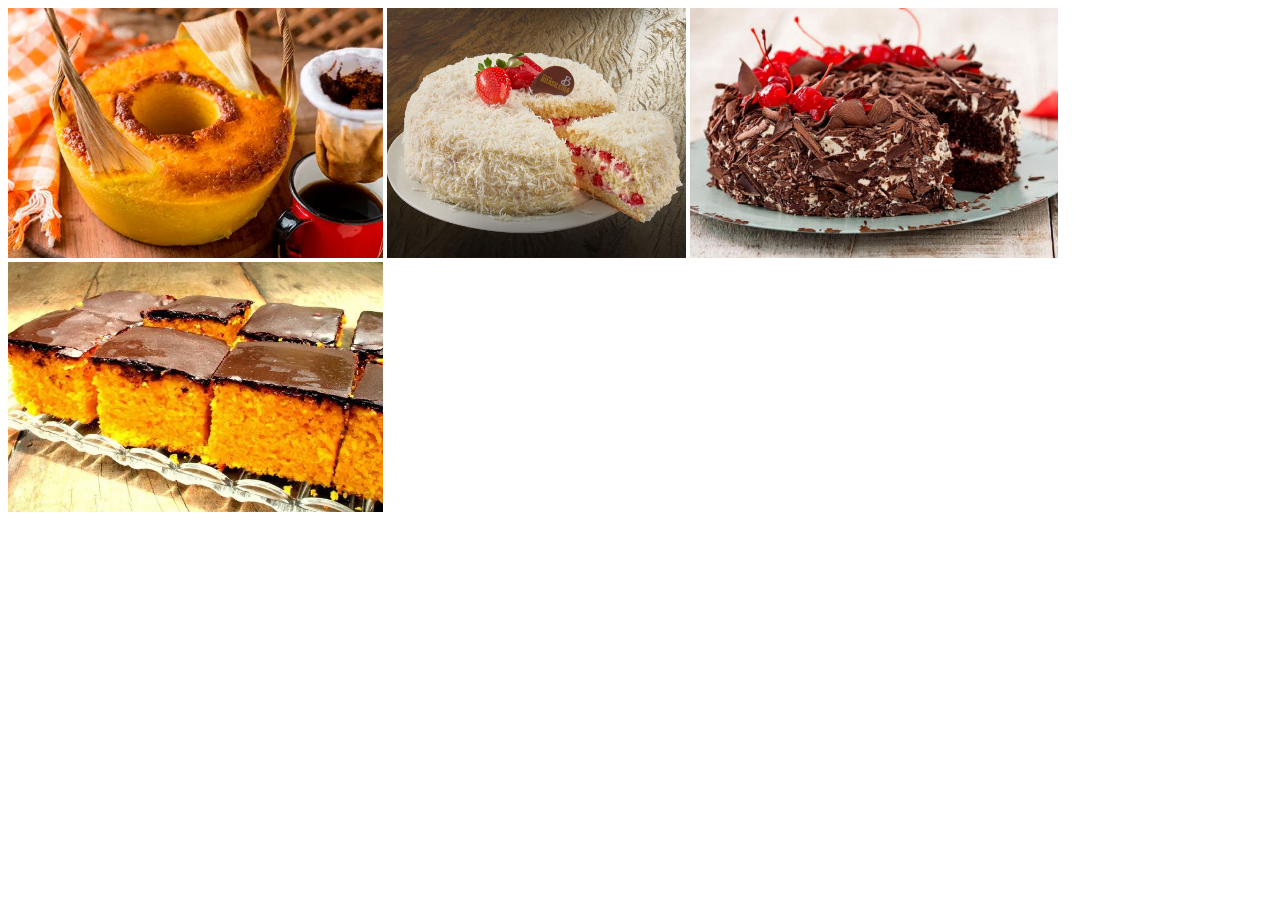
<file: Bolos.html>
<!DOCTYPE html>
<html lang="pt-br">
<head>
    <meta charset="UTF-8">
    <meta name="viewport" content="width=device-width, initial-scale=1.0">
    <title>Document</title>
</head>
<body>
    <img src="arquivos usados para criar o site/imagens dos produtos da padaria/bolos/bolo de pamonha.webp" height="250px">
    <img src="arquivos usados para criar o site/imagens dos produtos da padaria/bolos/bolo tentação de morango.jpg"  height="250px">
    <img src="arquivos usados para criar o site/imagens dos produtos da padaria/bolos/bolo-floresta-negra.jpg"  height="250px">
    <img src="arquivos usados para criar o site/imagens dos produtos da padaria/bolos/cenoura com chocolate.webp"  height="250px">
</body>
</html>
</file>
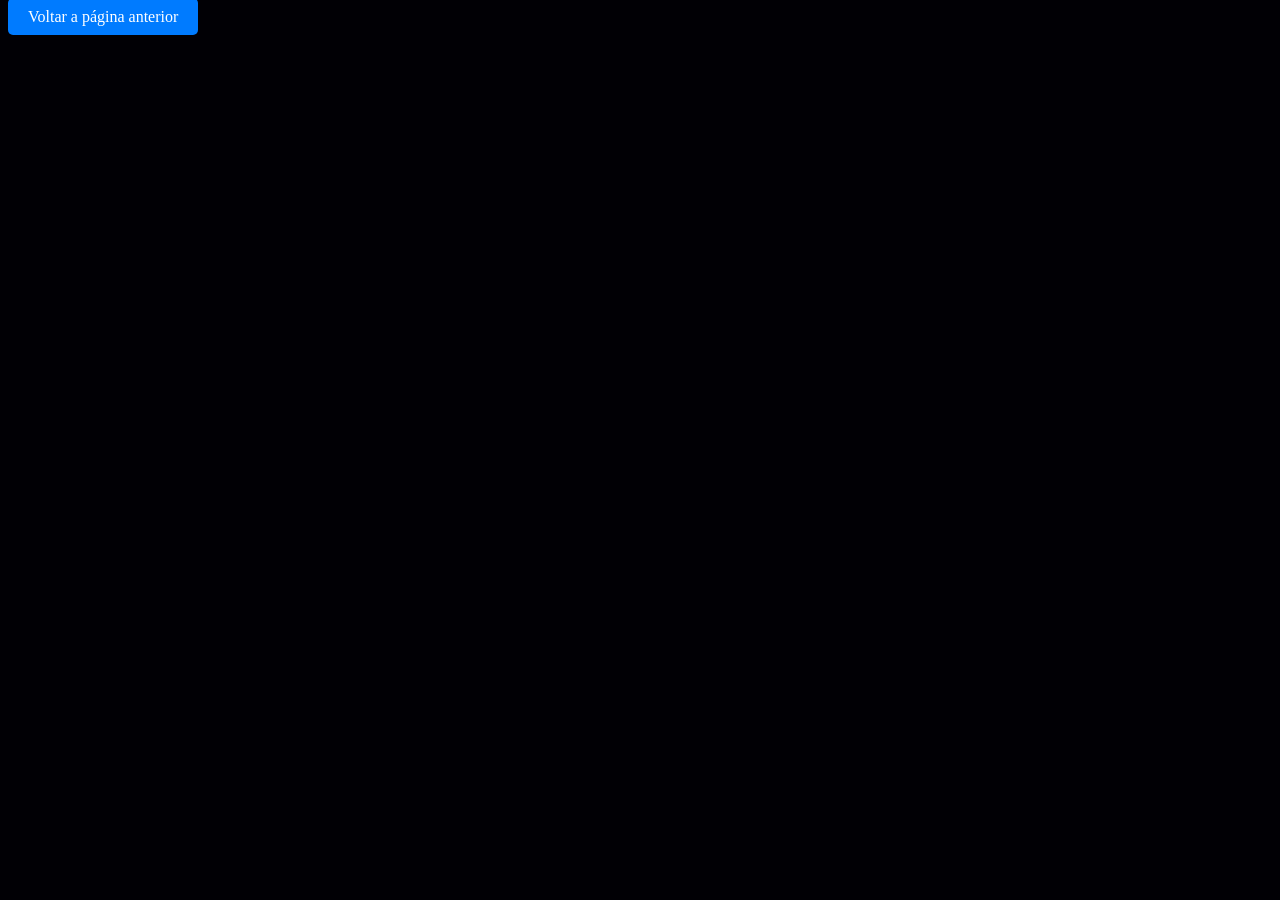
<file: Contatos.html>
<!DOCTYPE html>
<html lang="pt-br">
<head>
    <meta charset="UTF-8">
    <meta name="viewport" content="width=device-width, initial-scale=1.0">
    <title>Contatos</title>
</head>
<body>
  <header>
  <!--Aqui no body styly abaixo apliquei a cor do fundo da página usando o css-->
  <body style="background-color: rgb(1, 0, 5);">

    <a href="javascript:history.back()" style="padding: 10px 20px; background-color: #007bff; color: white; text-decoration: none; border-radius: 5px;">
  Voltar a página anterior
</a>

</header>
<main>

</main>

 <footer>

 </footer>

</body>
</html>
</file>
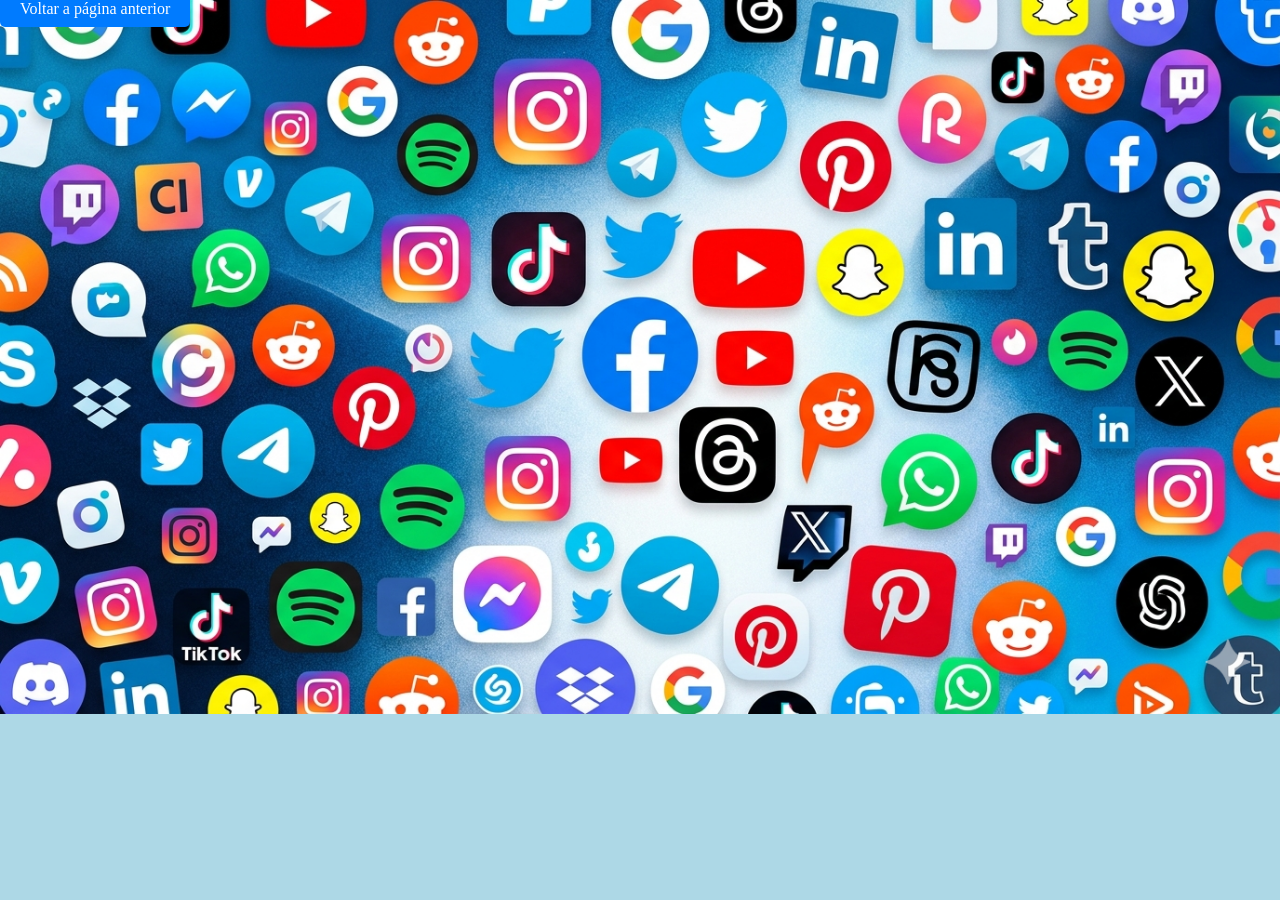
<file: Nossas redes sociais.html>
<!DOCTYPE html>
<html lang="pt-br">
<head>
    <meta charset="UTF-8">
    <meta name="viewport" content="width=device-width, initial-scale=1.0">
    <title>Nossa Redes Sociais</title>
</head> 
<!--aqui coloquei uma foto no fundo da pagina-->
<style>
    *{
        margin: 0;
        padding: 0;
        box-sizing: 0;
    }
   body {
    width: 100vw;
    height: 100vh;
    background-image: url('./img/redes\ sociais.png');
    background-size: 100%;
    background-repeat: no-repeat;
   }
</style>
<body>
  <body style="background-color: lightblue;"></body>
  <header>
   

  </header>
  <main>
<a href="javascript:history.back()" style="padding: 10px 20px; background-color: #007bff; color: white; text-decoration: none; border-radius: 5px;">
  Voltar a página anterior
</a> 
  </main>
  
  <footer>

  </footer>
  
</body>
</html>
</file>
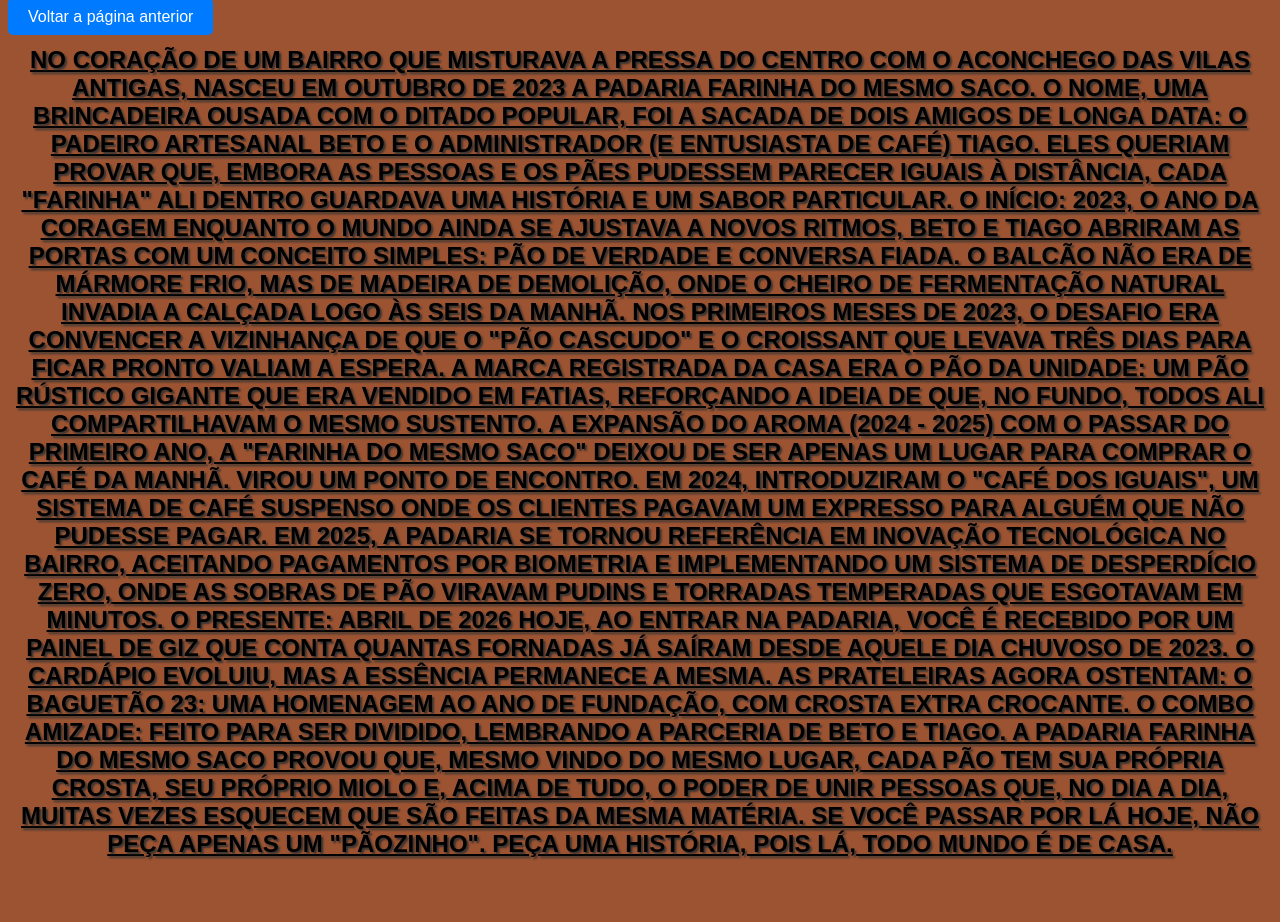
<file: quem somos.html>
<!DOCTYPE html>
<html lang="pt-br">
<head>
    <meta charset="UTF-8">
    <meta name="viewport" content="width=device-width, initial-scale=1.0">
    <title>Quem somos</title>
     <link rel="stylesheet" href="quem somos.css">
   
</head>
<body>
    <body style="background-color: rgb(156, 83, 49);"></body>
    <header>
 
<a href="javascript:history.back()" style="padding: 10px 20px; background-color: #007bff; color: white; text-decoration: none; border-radius: 5px;">
  Voltar a página anterior
</a> 
</header>

<main>
    
       <h2> No coração de um bairro que misturava a pressa do centro com o aconchego das vilas antigas, nasceu em outubro de 2023 a Padaria Farinha do Mesmo Saco.

O nome, uma brincadeira ousada com o ditado popular, foi a sacada de dois amigos de longa data: o padeiro artesanal Beto e o administrador (e entusiasta de café) Tiago. Eles queriam provar que, embora as pessoas e os pães pudessem parecer iguais à distância, cada "farinha" ali dentro guardava uma história e um sabor particular.

O Início: 2023, o Ano da Coragem
Enquanto o mundo ainda se ajustava a novos ritmos, Beto e Tiago abriram as portas com um conceito simples: pão de verdade e conversa fiada. O balcão não era de mármore frio, mas de madeira de demolição, onde o cheiro de fermentação natural invadia a calçada logo às seis da manhã.

Nos primeiros meses de 2023, o desafio era convencer a vizinhança de que o "pão cascudo" e o croissant que levava três dias para ficar pronto valiam a espera. A marca registrada da casa era o Pão da Unidade: um pão rústico gigante que era vendido em fatias, reforçando a ideia de que, no fundo, todos ali compartilhavam o mesmo sustento.

A Expansão do Aroma (2024 - 2025)
Com o passar do primeiro ano, a "Farinha do Mesmo Saco" deixou de ser apenas um lugar para comprar o café da manhã. Virou um ponto de encontro.

Em 2024, introduziram o "Café dos Iguais", um sistema de café suspenso onde os clientes pagavam um expresso para alguém que não pudesse pagar.

Em 2025, a padaria se tornou referência em inovação tecnológica no bairro, aceitando pagamentos por biometria e implementando um sistema de desperdício zero, onde as sobras de pão viravam pudins e torradas temperadas que esgotavam em minutos.

O Presente: Abril de 2026
Hoje, ao entrar na padaria, você é recebido por um painel de giz que conta quantas fornadas já saíram desde aquele dia chuvoso de 2023. O cardápio evoluiu, mas a essência permanece a mesma.

As prateleiras agora ostentam:

O Baguetão 23: Uma homenagem ao ano de fundação, com crosta extra crocante.

O Combo Amizade: Feito para ser dividido, lembrando a parceria de Beto e Tiago.

A Padaria Farinha do Mesmo Saco provou que, mesmo vindo do mesmo lugar, cada pão tem sua própria crosta, seu próprio miolo e, acima de tudo, o poder de unir pessoas que, no dia a dia, muitas vezes esquecem que são feitas da mesma matéria.

Se você passar por lá hoje, não peça apenas um "pãozinho". Peça uma história, pois lá, todo mundo é de casa.</h2> <br><br>

</main>

<footer>

</footer>

</body>
</html>
</file>
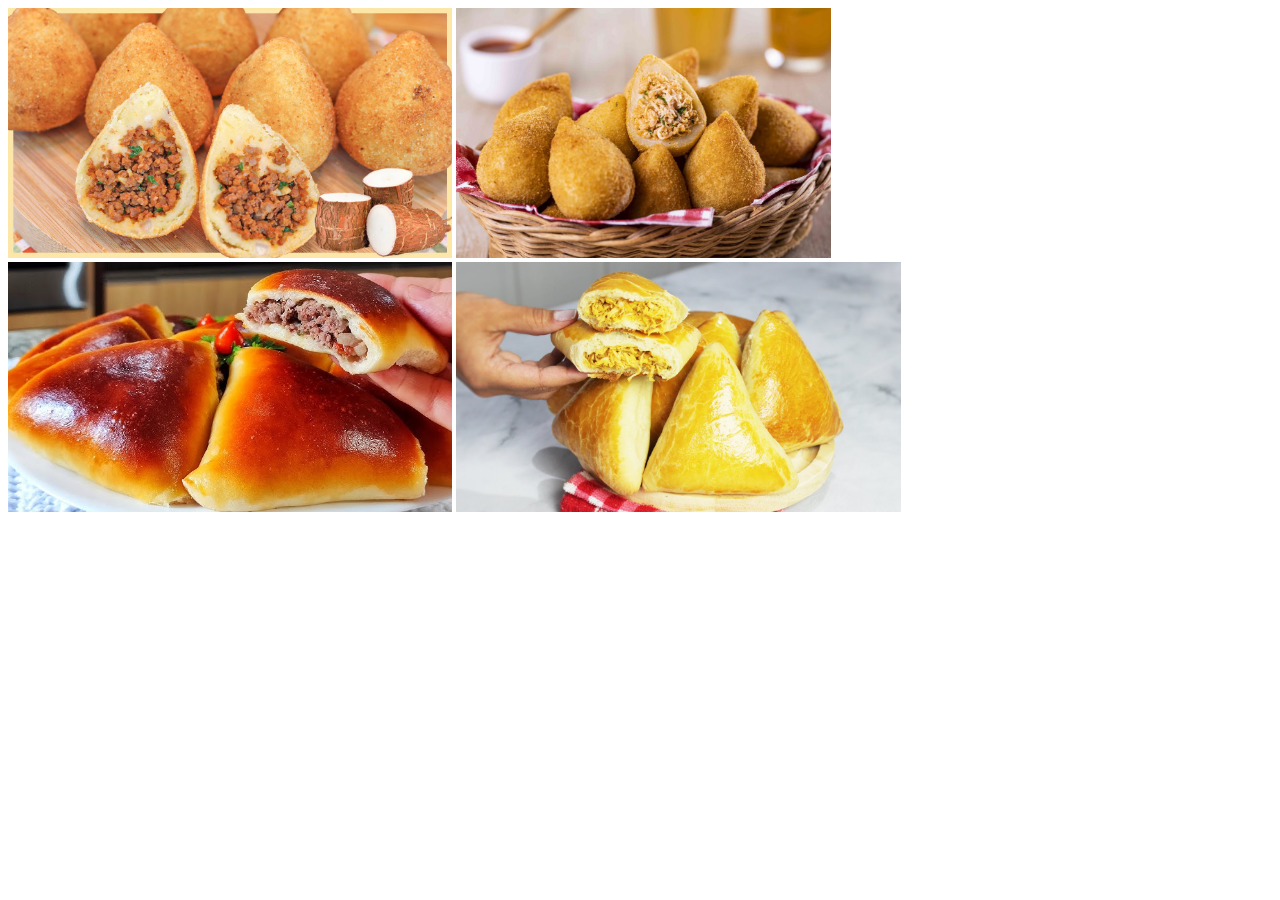
<file: Salgados.html>
<!DOCTYPE html>
<html lang="pt-bt">
<head>
    <meta charset="UTF-8">
    <meta name="viewport" content="width=device-width, initial-scale=1.0">
    <title>Document</title>
</head>
<body>
    <img src="arquivos usados para criar o site/imagens dos produtos da padaria/Salgados/coxinha de carne.jpg" height="250px">
    <img src="arquivos usados para criar o site/imagens dos produtos da padaria/Salgados/Coxinha de frango.jpg" height="250px">
    <img src="arquivos usados para criar o site/imagens dos produtos da padaria/Salgados/esfiha de carne.jpg" height="250px">
    <img src="arquivos usados para criar o site/imagens dos produtos da padaria/Salgados/esfiha de frango.jpg" height="250px">
    
</body>
</html>
</file>
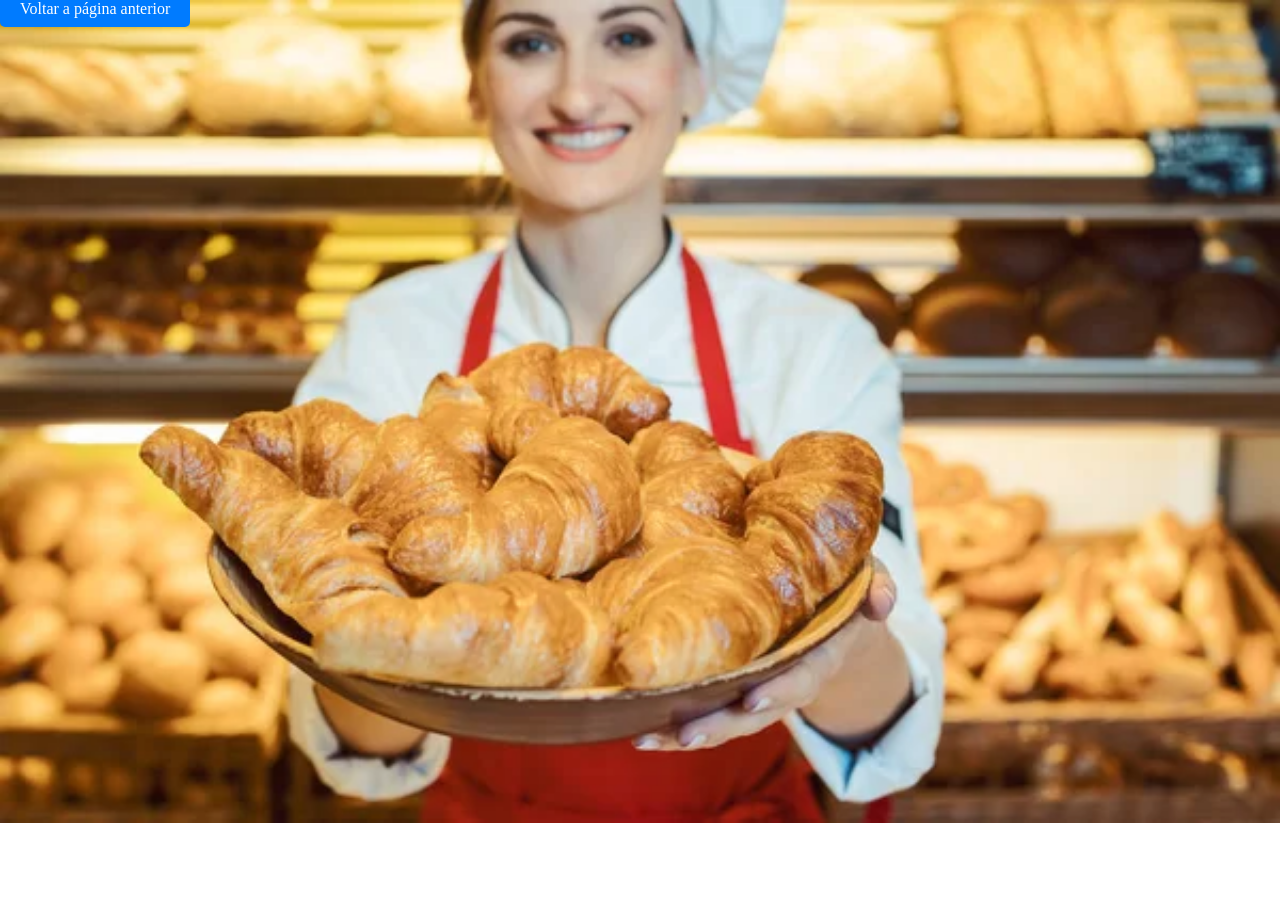
<file: Trabalhe conosco.html>
<!DOCTYPE html>
<html lang="Pt-br">
<head>
    <meta charset="UTF-8">
    <meta name="viewport" content="width=device-width, initial-scale=1.0">
    <title>Trabalhe conosco</title>
</head>
<!--Aqui foi adicionado uma foto no fundo da página-->
<style>
    *{
        margin: 0;
        padding: 0;
        box-sizing: 0;
    }
   body {
    width: 100vw;
    height: 100vh;
    background-image: url('./img/trabalhe\ conosco.jpg');
    background-size: 100%;
    background-repeat: no-repeat;
   }
</style>
<body>
    <a href="javascript:history.back()" style="padding: 10px 20px; background-color: #007bff; color: white; text-decoration: none; border-radius: 5px;">
  Voltar a página anterior</a>
<header>

</header>

<main>

</main>

<footer>

</footer>
  
</body>
</html>
</file>
<file: quem somos.css>
h2 {
    text-align: center;
    text-transform: uppercase;
    text-decoration: underline;
    text-shadow: 0 0 10px #dce2dc, 0 0 20px #121312;
     text-shadow: 2px 2px 2px #333;

}

body {
  font-family: 'Roboto', sans-serif;
}
</file>
